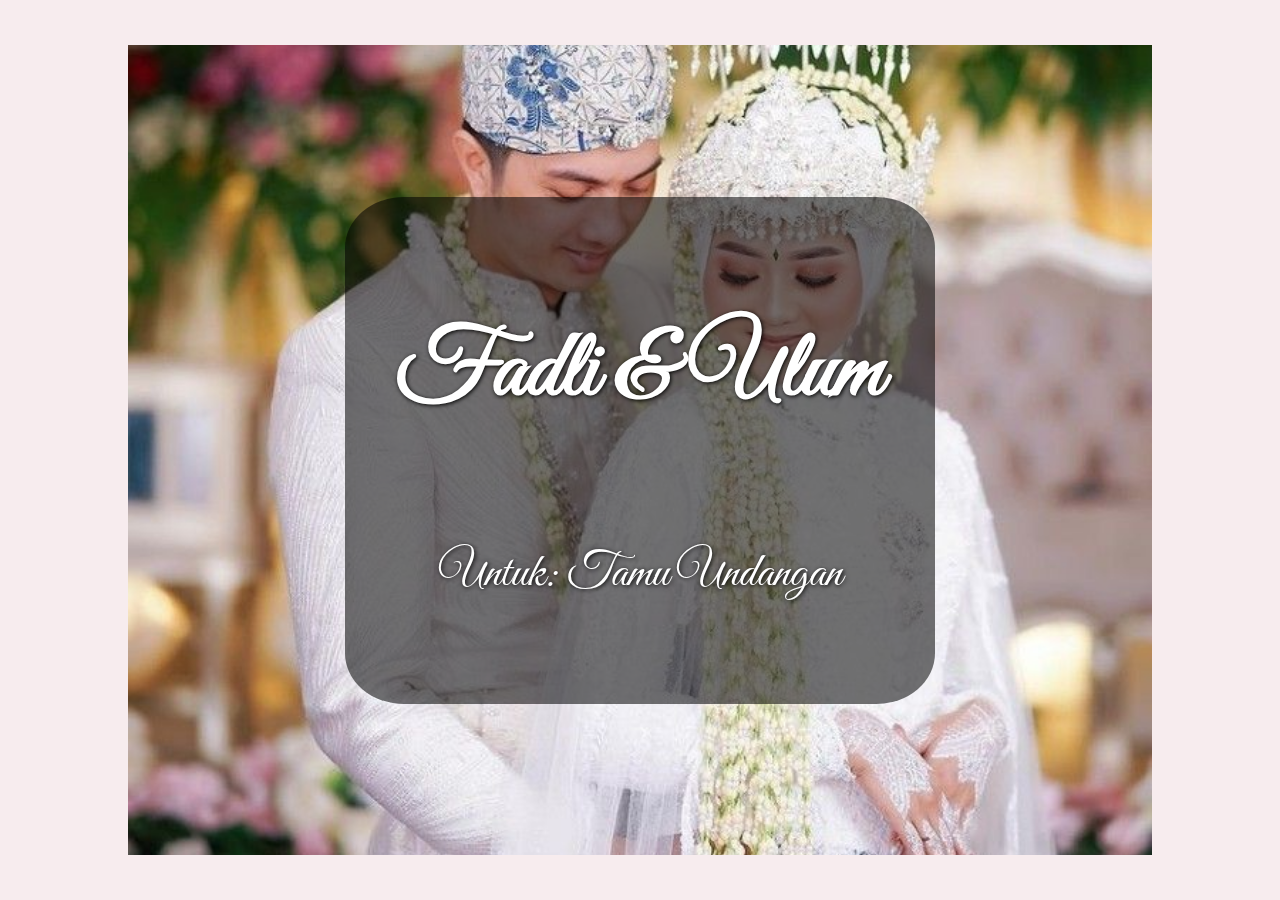
<file: index.html>
<!DOCTYPE html>
<html lang="id">
  <head>
    <meta charset="UTF-8" />
    <meta name="viewport" content="width=device-width, initial-scale=1.0" />
    <title>Undangan Fadli & Ulum</title>
    <link
      href="https://fonts.googleapis.com/css2?family=Great+Vibes&family=Playfair+Display&display=swap"
      rel="stylesheet"
    />
    <link
      href="https://fonts.googleapis.com/css2?family=Share+Tech+Mono&display=swap"
      rel="stylesheet"
    />
    <link rel="stylesheet" href="style.css" />
    <link
      href="https://cdn.jsdelivr.net/npm/bootstrap-icons@1.10.5/font/bootstrap-icons.css"
      rel="stylesheet"
    />
    <script src="countdown/simplyCountdown.min.js"></script>
  </head>
  <body>
    <audio id="bg-music" src="musik2.mp3" loop autoplay></audio>
    <div class="bubble-layer" id="bubbleLayer"></div>
    <div class="book">
      <div class="cover" onclick="openBook()">
        <div class="depan">
          <h1>Fadli & Ulum</h1>
          <p id="namaTamu">Untuk: Tamu Undangan</p>
        </div>
      </div>
      <div class="pages">
        <section class="page">
          <div class="isi">
            <div
              style="
                clip-path: polygon(
                  25% 6.7%,
                  75% 6.7%,
                  100% 50%,
                  75% 93.3%,
                  25% 93.3%,
                  0% 50%
                );
                width: 250px;
                height: 250px;
                margin: 0 auto;
                overflow: hidden;
              "
            >
              <img
                src="img/IMG_0033_20250629_142033_3600 (1).jpeg.jpg"
                alt="Foto Mempelai"
                style="width: 100%; height: 100%; object-fit: cover"
              />
            </div>
            <p style="font-style: italic; margin-top: 20px">
              Kami mengundang anda untuk menghadiri acara pernikahan dari
            </p>
            <h1
              style="
                font-family: 'Great Vibes', cursive;
                font-size: 2.5em;
                margin: 10px 0;
              "
            >
              Fadli & Ulum
            </h1>
            <div style="margin: 20px 0">
              <div>
                <strong>RESEPSI</strong><br />
                PUKUL 10.00 WIB - Selesai
              </div>
            </div>
            <p>Kediaman Mempelai Wanita</p>
            <p
              style="
                font-family: 'Playfair Display', serif;
                font-size: 1.2em;
                font-style: italic;
                margin-top: 20px;
              "
            >
              Selasa, 19 Agustus 2025
            </p>
            <div class="simply-countdown"></div>
          </div>
        </section>
        <!-- <section class="page">
          <div class="isi">
            <img src="bismillah.png" alt="" style="width: 70%" />
            <p style="font-size: 125%">
              وَمِنْ اٰيٰتِهٖٓ اَنْ خَلَقَ لَكُمْ مِّنْ اَنْفُسِكُمْ اَزْوَاجًا
              لِّتَسْكُنُوْٓا اِلَيْهَا وَجَعَلَ بَيْنَكُمْ مَّوَدَّةً
              وَّرَحْمَةً ۗاِنَّ فِيْ ذٰلِكَ لَاٰيٰتٍ لِّقَوْمٍ يَّتَفَكَّرُوْنَ
            </p>
            <p>
              "Di antara tanda-tanda (kebesaran)-Nya ialah bahwa Dia menciptakan
              pasangan-pasangan untukmu dari (jenis) dirimu sendiri agar kamu
              merasa tenteram kepadanya. Dia menjadikan di antaramu rasa cinta
              dan kasih sayang. Sesungguhnya pada yang demikian itu benar-benar
              terdapat tanda-tanda (kebesaran Allah) bagi kaum yang berpikir"
            </p>
            <p>– QS. Ar-Rum 21 –</p>
          </div>
        </section> -->
        <section class="page">
          <div class="isi">
            <h2
              style="
                font-family: 'Playfair Display', serif;
                font-size: 1.2em;
                font-style: italic;
              "
            >
              Assalamu'alaikum
            </h2>
            <p>
              Alhamdulillahi Rabbil ‘Alamin, dengan rahmat dan ridho Allah
              Subhanahu wa Ta’ala, kami telah melangsungkan akad nikah putra dan
              putri kami
            </p>
            <br />
            <div
              style="
                width: 250px;
                height: 320px;
                margin: 0 auto;
                border-radius: 50%;
                overflow: hidden;
                border: 4px solid #d19aaa;
                box-shadow: 0 4px 12px rgba(0, 0, 0, 0.2); /* opsional: bayangan */
              "
            >
              <img
                src="img/img2.jpg"
                alt="Foto Mempelai"
                style="width: 100%; height: 100%; object-fit: cover"
              />
            </div>
            <br />
            <p
              style="
                font-family: 'Great Vibes', cursive;
                font-size: 2.5em;
                margin: 10px 0;
              "
            >
              Achmad Fadli Faturrochim
            </p>
            <p>Putra dari Bapak Ali Muchtar & Ibu Misrani</p>
            <b>(Banyuwangi, Jawa Timur)</b>
            <p
              style="
                font-family: 'Great Vibes', cursive;
                font-size: 2.5em;
                margin: 10px 0;
              "
            >
              &
            </p>
            <p
              style="
                font-family: 'Great Vibes', cursive;
                font-size: 2.5em;
                margin: 10px 0;
              "
            >
              Ludfi Hidayatul Ulum
            </p>
            <p>Putri dari Bapak Lutfianto & Ibu Yanti</p>
            <b>(Blitar, Jawa Timur)</b>
            <br />
            <br />
            <div
              style="
                width: 250px;
                height: 320px;
                margin: 0 auto;
                border-radius: 50%;
                overflow: hidden;
                border: 4px solid #d19aaa; /* opsional: bingkai */
                box-shadow: 0 4px 12px rgba(0, 0, 0, 0.2); /* opsional: bayangan */
              "
            >
              <img
                src="img/img2.jpg"
                alt="Foto Mempelai"
                style="width: 100%; height: 100%; object-fit: cover"
              />
            </div>
          </div>
        </section>
        <section class="page">
          <div class="isi">
            <img src="img/bismillah.png" alt="" style="width: 70%" />
            <p style="font-size: 125%">
              وَمِنْ اٰيٰتِهٖٓ اَنْ خَلَقَ لَكُمْ مِّنْ اَنْفُسِكُمْ اَزْوَاجًا
              لِّتَسْكُنُوْٓا اِلَيْهَا وَجَعَلَ بَيْنَكُمْ مَّوَدَّةً
              وَّرَحْمَةً ۗاِنَّ فِيْ ذٰلِكَ لَاٰيٰتٍ لِّقَوْمٍ يَّتَفَكَّرُوْنَ
            </p>
            <p>
              "Di antara tanda-tanda (kebesaran)-Nya ialah bahwa Dia menciptakan
              pasangan-pasangan untukmu dari (jenis) dirimu sendiri agar kamu
              merasa tenteram kepadanya. Dia menjadikan di antaramu rasa cinta
              dan kasih sayang. Sesungguhnya pada yang demikian itu benar-benar
              terdapat tanda-tanda (kebesaran Allah) bagi kaum yang berpikir"
            </p>
            <p>– QS. Ar-Rum 21 –</p>
            <div class="simply-countdown"></div>
            <p>
              Untuk itu, dengan segala hormat dan kerendahan hati, kami
              mengundang Bapak/Ibu/Saudara/i untuk hadir dalam acara tasyakuran
              pernikahan yang akan kami selenggarakan pada:
            </p>
            <p
              style="
                font-family: 'Playfair Display', serif;
                font-size: 1.2em;
                font-style: italic;
                margin-top: 20px;
              "
            >
              Selasa, 19 Agustus 2025
            </p>
            <p>Kediaman Mempelai Wanita</p>
            <a
              class="btn-open"
              href="https://maps.app.goo.gl/JearkZ1Dec5aQzJS7?g_st=aw"
              >Lihat Map</a
            >
            <br /><br /><br /><br /><br />
          </div>
        </section>
        <section class="page">
          <div class="isi">
            <h2>Galeri</h2>
            <div class="gallery">
              <img src="img/img1.jpeg" /><img src="img/img2.jpg" /><img
                src="img/img3.jpg"
              />
              <img src="img/img4.jpg" /><img src="img/img5.jpg" /><img
                src="img/img6.png"
              />
              <img src="img/img7.jpg" /><img src="img/img8.jpg" /><img
                src="img/img9.jpg"
              />
              <img src="img/img10.jpg" /><img src="img/img11.jpeg" /><img
                src="img/img12.jpg"
              />
              <img src="img/img13.jpg" /><img src="img/img14.jpg" /><img
                src="img/img15.jpg"
              />
            </div>
          </div>
        </section>
        <section class="page">
          <div class="isi">
            <h2>Love Story</h2>
            <div
              style="
                position: relative;
                max-width: 380px;
                margin: 0 auto;
                text-align: left;
              "
            >
              <div style="border-left: 2px solid #e74c3c; padding-left: 20px">
                <div style="margin-bottom: 30px; position: relative">
                  <div
                    style="
                      position: absolute;
                      left: -20px;
                      top: 0;
                      width: 16px;
                      height: 16px;
                      background: #e74c3c;
                      border-radius: 50%;
                    "
                  ></div>
                  <strong>2018, Oktober</strong>
                  <p>
                    Di tengah hiruk-pikuk kegiatan santri di media sosial,
                    sebuah flyer AISNU mencuri perhatian Syifa’. Ia melihat foto
                    santri putri bernama Rania Nurul Rizqia yang meneduhkan
                    hatinya.
                  </p>
                </div>

                <div style="margin-bottom: 30px; position: relative">
                  <div
                    style="
                      position: absolute;
                      left: -20px;
                      top: 0;
                      width: 16px;
                      height: 16px;
                      background: #e74c3c;
                      border-radius: 50%;
                    "
                  ></div>
                  <strong>2021, Oktober</strong>
                  <p>
                    Cinta sejati takkan hilang begitu saja. Dalam sebuah ajang
                    Pemilihan Duta Santri Nasional di Yogyakarta, keduanya
                    dipertemukan. Rania, dengan kecantikannya dan kecerdasannya,
                    memikat hati Syifa’. Setiap kalimat dan senyuman Rania,
                    menjadi kenangan tak terlupakan.
                  </p>
                </div>

                <div style="margin-bottom: 30px; position: relative">
                  <div
                    style="
                      position: absolute;
                      left: -20px;
                      top: 0;
                      width: 16px;
                      height: 16px;
                      background: #e74c3c;
                      border-radius: 50%;
                    "
                  ></div>
                  <strong>2022, September</strong>
                  <p>
                    Seperti yang sering terjadi dalam cerita cinta, takdir
                    memisahkan mereka untuk sementara. Rania melanjutkan studi
                    S2-nya di negeri yang jauh, Edinburgh-Skotlandia, sementara
                    Syifa’ menempuh magister di Jakarta.
                  </p>
                </div>

                <div style="margin-bottom: 30px; position: relative">
                  <div
                    style="
                      position: absolute;
                      left: -20px;
                      top: 0;
                      width: 16px;
                      height: 16px;
                      background: #e74c3c;
                      border-radius: 50%;
                    "
                  ></div>
                  <strong>2023, Oktober</strong>
                  <p>
                    Tahun ini menjadi titik balik dalam kisah cinta mereka.
                    Rania kembali ke tanah air, dan keduanya bertemu di ajang
                    Pemilihan Duta Santri Nasional di Surabaya. Selama agenda
                    berlangsung, Rania tertarik pada kebaikan, kebijaksanaan,
                    dan ketulusan Syifa’ sebagai Ketua Umum Duta Santri
                    Nasional. Syifa’ akhirnya mengungkapkan perasaan yang selama
                    ini dia simpan kepada Rania.
                  </p>
                </div>

                <div style="margin-bottom: 0; position: relative">
                  <div
                    style="
                      position: absolute;
                      left: -20px;
                      top: 0;
                      width: 16px;
                      height: 16px;
                      background: #e74c3c;
                      border-radius: 50%;
                    "
                  ></div>
                  <strong>2023, November</strong>
                  <p>
                    Setelah berkenalan lebih jauh serta menyamakan visi dan misi
                    hidup, Syifa’ memutuskan untuk silaturahmi dan meminta restu
                    kepada orang tua Rania. Rania pun melakukan hal yang sama.
                    Dengan izin Allah dan dukungan orang tua, Syifa’ dan Rania
                    memutuskan untuk melanjutkan ibadah cinta ini dalam ikatan
                    pernikahan mereka yang mulia.
                  </p>
                </div>
              </div>
            </div>
          </div>
        </section>
        <section class="page">
          <div class="isi">
            <h2>RSVP & Ucapan</h2>
            <form id="rsvpForm">
              <input type="text" id="name" placeholder="Nama Anda" required />
              <textarea
                id="message"
                placeholder="Ucapan..."
                required
                style="height: 150px"
              ></textarea>
              <select id="attendance">
                <option value="Hadir">Hadir</option>
                <option value="Tidak Hadir">Tidak Hadir</option>
              </select>
              <button type="submit">Kirim</button>
            </form>
            <div id="historyList"></div>
          </div>
        </section>
        <section class="page">
          <div class="isi">
            <h2>Gift</h2>
            <div class="gift">
              <div class="gift-card">
                <br /><br /><br />
                <div
                  style="
                    font-family: 'Share Tech Mono', monospace;
                    font-size: 1.6em;
                    letter-spacing: 3px;
                  "
                >
                  1710 0076 44605
                </div>
                <div style="margin: 10px 0 20px">ACH. FADLI FATURROCHIM</div>
                <input
                  type="text"
                  value="1710007644605"
                  id="rekInput"
                  style="position: absolute; left: -9999px"
                />

                <br />
                <button
                  id="copyBtn"
                  onclick="copyRekening()"
                  style="
                    padding: 8px 20px;
                    border: none;
                    background: #0074d9;
                    color: white;
                    border-radius: 8px;
                  "
                >
                  Copy
                </button>
              </div>
            </div>
          </div>
        </section>
        <section class="page">
          <div class="isi">
            <h2>Terima Kasih</h2>
            <p>
              Merupakan suatu kebahagiaan dan kehormatan bagi kami, apabila
              Bapak/Ibu/Saudara/i, berkenan hadir dan memberikan do’a restu
              kepada kami.
            </p>

            <h1>Fadli & Ulum</h1>
          </div>
        </section>
      </div>
      <div class="menu">
        <button onclick="goToPage(0)" title="Pembuka">
          <i class="bi bi-house"></i>
        </button>
        <button onclick="goToPage(1)" title="Mempelai">
          <i class="bi bi-person-hearts"></i>
        </button>
        <button onclick="goToPage(2)" title="Tempat">
          <i class="bi bi-geo-alt"></i>
        </button>
        <button onclick="goToPage(3)" title="Galeri">
          <i class="bi bi-images"></i>
        </button>
        <button onclick="goToPage(4)" title="Kisah">
          <i class="bi bi-book"></i>
        </button>
        <button onclick="goToPage(5)" title="Doa">
          <i class="bi bi-stars"></i>
        </button>
        <button onclick="goToPage(6)" title="RSVP">
          <i class="bi bi-envelope"></i>
        </button>
        <button onclick="goToPage(7)" title="Ucapan">
          <i class="bi bi-heart"></i>
        </button>
        <button id="music-toggle" class="music-button" title="Musik">
          <i class="bi bi-pause-circle"></i>
        </button>
      </div>
    </div>
    <script src="script.js"></script>
  </body>
</html>
</file>
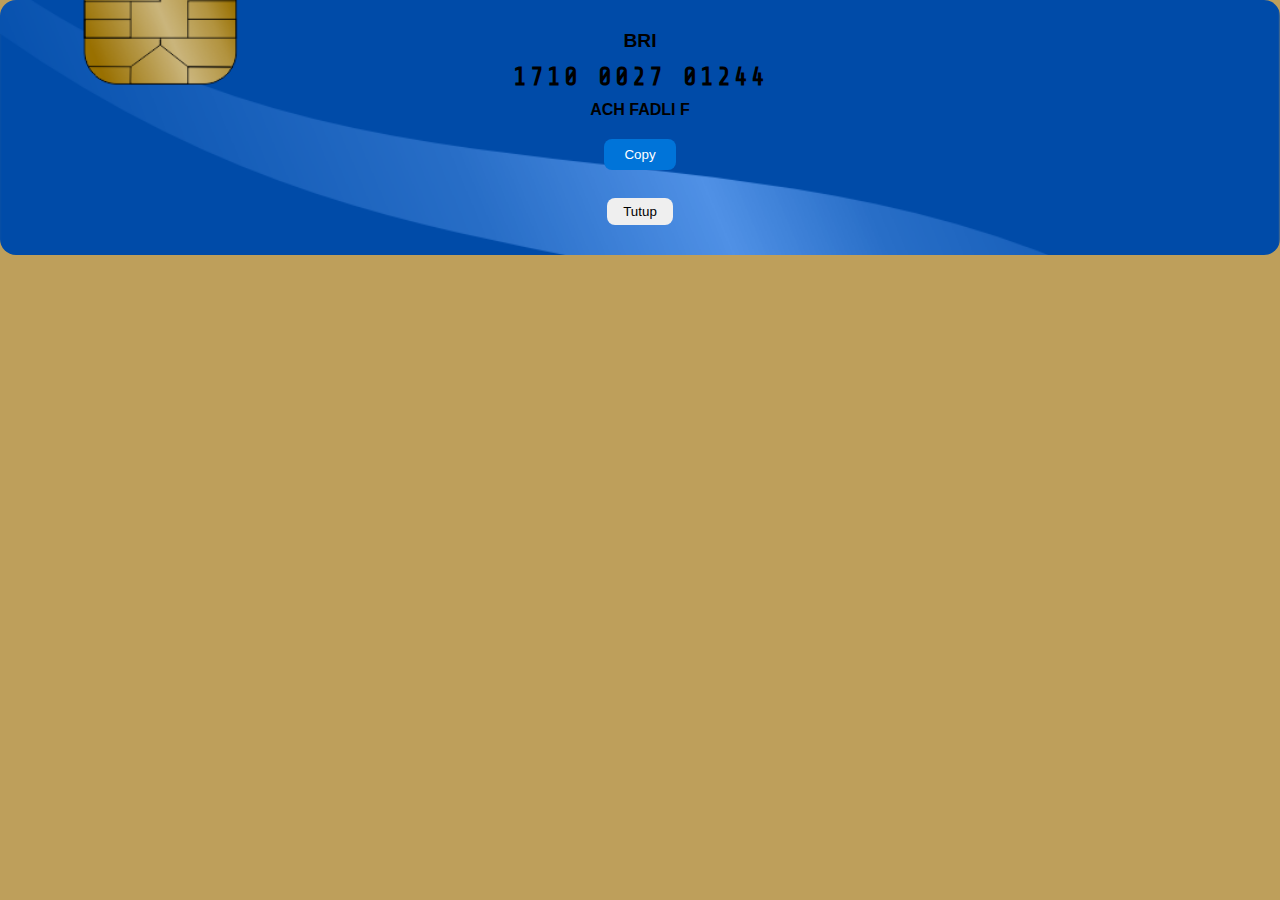
<file: coba.html>
<!DOCTYPE html>
<html lang="en">
  <head>
    <meta charset="UTF-8" />
    <meta name="viewport" content="width=device-width, initial-scale=1.0" />
    <title>Document</title>
    <link
      href="https://fonts.googleapis.com/css2?family=Great+Vibes&family=Playfair+Display&display=swap"
      rel="stylesheet"
    />
    <link
      href="https://fonts.googleapis.com/css2?family=Share+Tech+Mono&display=swap"
      rel="stylesheet"
    />
    <link
      href="https://cdn.jsdelivr.net/npm/bootstrap-icons@1.10.5/font/bootstrap-icons.css"
      rel="stylesheet"
    />
  </head>
  <style>
    * {
      box-sizing: border-box;
    }
    html {
      scroll-behavior: smooth;
    }
    body,
    html {
      margin: 0;
      padding: 0;
      font-family: "Arial", sans-serif;
      overflow-x: hidden;
      background: #be9f5b;
      text-align: center;
      transition: background 0.3s, color 0.3s;
      position: relative;
    }
  </style>
  <body>
    <div class="gift-slideup" id="giftPanel">
      <div
        class="gift-card"
        style="
          position: relative;
          background: url('bri-card-background.png') center/cover no-repeat;
          color: #000;
          font-weight: bold;
          padding: 30px 20px;
          border-radius: 16px;
        "
      >
        <div style="font-size: 1.2em; margin-bottom: 10px">BRI</div>
        <div
          style="
            font-family: 'Share Tech Mono', monospace;
            font-size: 1.6em;
            letter-spacing: 3px;
          "
        >
          1710 0027 01244
        </div>
        <div style="margin: 10px 0 20px">ACH FADLI F</div>
        <input
          type="text"
          value="1710002701244"
          id="rekInput"
          style="position: absolute; left: -9999px"
        />
        <button
          id="copyBtn"
          onclick="copyRekening()"
          style="
            padding: 8px 20px;
            border: none;
            background: #0074d9;
            color: white;
            border-radius: 8px;
          "
        >
          Copy
        </button>
        <br /><br />
        <button
          onclick="hideGift()"
          style="
            margin-top: 10px;
            padding: 6px 16px;
            border-radius: 8px;
            border: none;
          "
        >
          Tutup
        </button>
      </div>
    </div>
  </body>
</html>
</file>
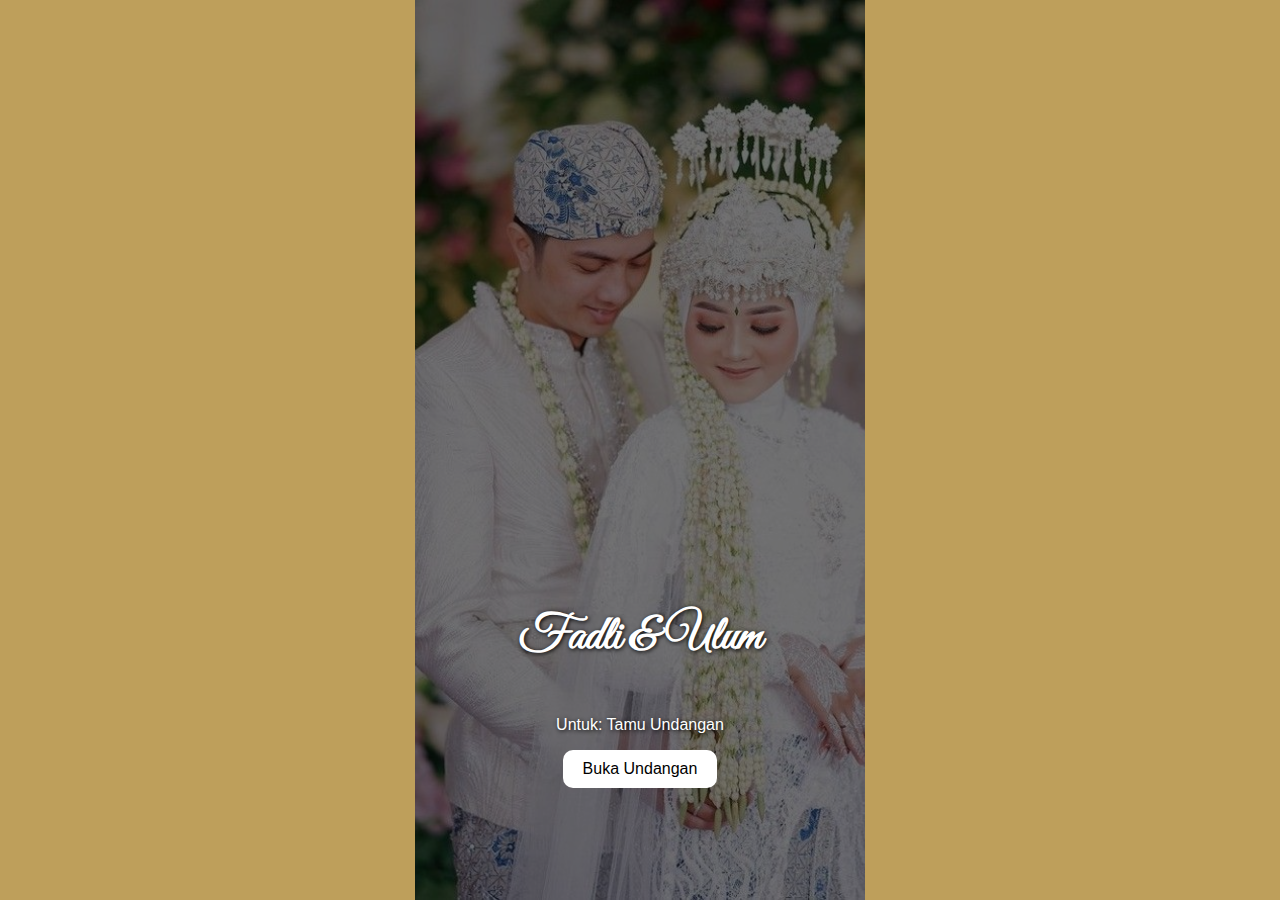
<file: index3.html>
<!DOCTYPE html>
<html lang="id">
  <head>
    <meta charset="UTF-8" />
    <meta name="viewport" content="width=device-width, initial-scale=1.0" />
    <title>Undangan Fadli & Ulum</title>
    <link
      href="https://fonts.googleapis.com/css2?family=Great+Vibes&family=Playfair+Display&display=swap"
      rel="stylesheet"
    />
    <link
      href="https://fonts.googleapis.com/css2?family=Share+Tech+Mono&display=swap"
      rel="stylesheet"
    />
    <link
      href="https://cdn.jsdelivr.net/npm/bootstrap-icons@1.10.5/font/bootstrap-icons.css"
      rel="stylesheet"
    />
    <!-- <link rel="stylesheet" href="animations.css" /> -->
    <style>
      * {
        box-sizing: border-box;
      }
      html {
        scroll-behavior: smooth;
      }
      body,
      html {
        margin: 0;
        padding: 0;
        font-family: "Arial", sans-serif;
        overflow-x: hidden;
        background: #be9f5b;
        text-align: center;
        transition: background 0.3s, color 0.3s;
        position: relative;
      }
      .container {
        width: 450px;
        max-width: 100vw;
        margin: 0 auto;
        overflow-x: hidden;
      }
      .bubble-layer {
        position: fixed;
        top: 0;
        left: 0;
        width: 100vw;
        height: 100vh;
        pointer-events: none;
        z-index: 999;
      }
      .section {
        padding: 40px 20px;
        opacity: 0;
        transform: translateY(30px);
        transition: opacity 1s ease, transform 1s ease;
      }
      .section.visible {
        opacity: 1;
        transform: translateY(0);
      }
      .section h2 {
        font-family: "Playfair Display", serif;
        margin-bottom: 20px;
      }
      .depan {
        background: url("img1.jpeg") center/cover no-repeat;
      }
      .cover {
        background-color: #0000008c;
        height: 100vh;
        display: flex;
        flex-direction: column;
        align-items: center;
        justify-content: end;
        color: rgb(255, 255, 255);
        text-shadow: 1px 1px 4px black;
        text-align: center;
        padding-bottom: 25%;
      }
      .cover h1 {
        font-size: 3em;
        font-family: "Great Vibes", cursive;
      }
      .btn-open,
      button,
      .dark-toggle {
        background: #fff;
        color: #000;
        padding: 10px 20px;
        border: none;
        cursor: pointer;
        font-size: 1em;
        border-radius: 10px;
        transition: transform 0.3s;
        display: inline-flex;
        align-items: center;
        gap: 8px;
      }
      .btn-open:hover,
      button:hover,
      .dark-toggle:hover {
        transform: scale(1.05);
      }
      .hidden {
        display: none;
      }
      .gallery {
        display: grid;
        grid-template-columns: repeat(2, 1fr);
        gap: 10px;
      }
      .gallery img {
        width: 100%;
        aspect-ratio: 3/2;
        object-fit: cover;
        border-radius: 6px;
      }
      form#rsvpForm {
        display: flex;
        flex-direction: column;
        align-items: center;
        gap: 15px;
      }
      form#rsvpForm input,
      form#rsvpForm textarea,
      form#rsvpForm select {
        width: 100%;
        max-width: 400px;
        padding: 10px;
        border: 1px solid #ccc;
        border-radius: 8px;
        font-size: 1em;
      }
      .gift-slideup {
        position: fixed;
        bottom: -100%;
        left: 0;
        right: 0;
        background: #9a9b60;
        border-top-left-radius: 16px;
        border-top-right-radius: 16px;
        padding: 20px;
        box-shadow: 0 -5px 10px rgba(0, 0, 0, 0.2);
        transition: bottom 0.5s;
        z-index: 1000;
        display: flex;
        justify-content: center;
      }
      .gift-slideup.active {
        bottom: 0;
      }
      .gift-card {
        position: relative;
        width: 380px;
        height: 220px;
        background: url("Atm-mandiri.png") center/110% no-repeat;
        color: white;
        font-weight: bold;
        padding: 20px 30px 30px 30px;
        border-radius: 16px;
        text-align: left;
        box-sizing: border-box;
      }
      .gift-card button {
        margin-top: 10px;
        padding: 8px 16px;
      }
      .dark-mode {
        background: #121212;
        color: #fff;
      }
      .dark-mode .section {
        background-color: #1e1e1e;
      }
      .dark-toggle {
        position: fixed;
        top: 10px;
        right: 10px;
        z-index: 1001;
      }
      .bubble {
        position: absolute;
        bottom: -50px;
        width: 15px;
        height: 15px;
        background: rgba(255, 255, 255, 0.486);
        border-radius: 50%;
        animation: floatUp linear infinite;
        pointer-events: none;
      }
      @keyframes floatUp {
        0% {
          transform: translateY(0) scale(1);
          opacity: 0.4;
        }
        100% {
          transform: translateY(-120vh) scale(1.5);
          opacity: 0;
        }
      }
    </style>
  </head>
  <body>
    <div class="bubble-layer" id="bubbleLayer"></div>
    <!-- <button class="dark-toggle" onclick="toggleDarkMode()">🌙</button> -->
    <div class="container">
      <audio id="bgm" loop>
        <source src="musik2.mp3" type="audio/mpeg" />
      </audio>

      <div class="depan">
        <div class="cover" id="cover">
          <h1>Fadli & Ulum</h1>
          <p id="namaTamu">Untuk: Tamu Undangan</p>
          <button class="btn-open" onclick="openInvitation()">
            Buka Undangan
          </button>
        </div>
      </div>

      <div id="mainContent" class="hidden">
        <div class="section" style="padding: 40px 20px">
          <div
            style="
              clip-path: polygon(
                25% 6.7%,
                75% 6.7%,
                100% 50%,
                75% 93.3%,
                25% 93.3%,
                0% 50%
              );
              width: 250px;
              height: 250px;
              margin: 0 auto;
              overflow: hidden;
            "
          >
            <img
              src="IMG_0033_20250629_142033_3600 (1).jpeg.jpg"
              alt="Foto Mempelai"
              style="width: 100%; height: 100%; object-fit: cover"
            />
          </div>
          <p style="font-style: italic; margin-top: 20px">
            Kami mengundang anda untuk menghadiri acara pernikahan dari
          </p>
          <h1
            style="
              font-family: 'Great Vibes', cursive;
              font-size: 2.5em;
              margin: 10px 0;
            "
          >
            Fadli & Ulum
          </h1>
          <div style="margin: 20px 0">
            <div>
              <strong>RESEPSI</strong><br />
              PUKUL 10.00 WIB - Selesai
            </div>
          </div>
          <p>Kediaman Mempelai Wanita</p>
          <p
            style="
              font-family: 'Playfair Display', serif;
              font-size: 1.2em;
              font-style: italic;
              margin-top: 20px;
            "
          >
            Selasa, 19 Agustus 2025
          </p>
        </div>
        <div class="section">
          <img src="bismillah.png" alt="" style="width: 70%" />
          <p style="font-size: 125%">
            وَمِنْ اٰيٰتِهٖٓ اَنْ خَلَقَ لَكُمْ مِّنْ اَنْفُسِكُمْ اَزْوَاجًا
            لِّتَسْكُنُوْٓا اِلَيْهَا وَجَعَلَ بَيْنَكُمْ مَّوَدَّةً وَّرَحْمَةً
            ۗاِنَّ فِيْ ذٰلِكَ لَاٰيٰتٍ لِّقَوْمٍ يَّتَفَكَّرُوْنَ
          </p>
          <p>
            "Di antara tanda-tanda (kebesaran)-Nya ialah bahwa Dia menciptakan
            pasangan-pasangan untukmu dari (jenis) dirimu sendiri agar kamu
            merasa tenteram kepadanya. Dia menjadikan di antaramu rasa cinta dan
            kasih sayang. Sesungguhnya pada yang demikian itu benar-benar
            terdapat tanda-tanda (kebesaran Allah) bagi kaum yang berpikir"
          </p>
          <p>– QS. Ar-Rum 21 –</p>
        </div>

        <div class="section">
          <h2
            style="
              font-family: 'Playfair Display', serif;
              font-size: 1.2em;
              font-style: italic;
            "
          >
            Assalamu'alaikum
          </h2>
          <p>
            Alhamdulillahi Rabbil ‘Alamin, dengan rahmat dan ridho Allah
            Subhanahu wa Ta’ala, kami telah melangsungkan akad nikah putra dan
            putri kami
          </p>
          <br />
          <div
            style="
              width: 250px;
              height: 320px;
              margin: 0 auto;
              border-radius: 50%;
              overflow: hidden;
              border: 4px solid #d19aaa; /* opsional: bingkai */
              box-shadow: 0 4px 12px rgba(0, 0, 0, 0.2); /* opsional: bayangan */
            "
          >
            <img
              src="img2.jpg"
              alt="Foto Mempelai"
              style="width: 100%; height: 100%; object-fit: cover"
            />
          </div>
          <br />
          <p
            style="
              font-family: 'Great Vibes', cursive;
              font-size: 2.5em;
              margin: 10px 0;
            "
          >
            Achmad Fadli Faturrochim
          </p>
          <p>Putra dari Bapak Ali Muchtar & Ibu Misrani</p>
          <b>(Banyuwangi, Jawa Timur)</b>
          <p
            style="
              font-family: 'Great Vibes', cursive;
              font-size: 2.5em;
              margin: 10px 0;
            "
          >
            &
          </p>
          <p
            style="
              font-family: 'Great Vibes', cursive;
              font-size: 2.5em;
              margin: 10px 0;
            "
          >
            Ludfi Hidayatul Ulum
          </p>
          <p>Putri dari Bapak Lutfianto & Ibu Yanti</p>
          <b>(Blitar, Jawa Timur)</b>
          <br />
          <br />
          <div
            style="
              width: 250px;
              height: 320px;
              margin: 0 auto;
              border-radius: 50%;
              overflow: hidden;
              border: 4px solid #d19aaa; /* opsional: bingkai */
              box-shadow: 0 4px 12px rgba(0, 0, 0, 0.2); /* opsional: bayangan */
            "
          >
            <img
              src="img2.jpg"
              alt="Foto Mempelai"
              style="width: 100%; height: 100%; object-fit: cover"
            />
          </div>
        </div>
        <div class="section">
          <h3 id="timer"></h3>
          <p>
            Untuk itu, dengan segala hormat dan kerendahan hati, kami mengundang
            Bapak/Ibu/Saudara/i untuk hadir dalam acara tasyakuran pernikahan
            yang akan kami selenggarakan pada:
          </p>
          <p
            style="
              font-family: 'Playfair Display', serif;
              font-size: 1.2em;
              font-style: italic;
              margin-top: 20px;
            "
          >
            Rabu, 13 Agustus 2025
          </p>
          <p>Kediaman Mempelai Wanita</p>
          <a
            class="btn-open"
            href="https://maps.app.goo.gl/JearkZ1Dec5aQzJS7?g_st=aw"
            >Lihat Map</a
          >
        </div>

        <div class="section">
          <h2>Galeri</h2>
          <div class="gallery">
            <img src="img1.jpeg" /><img src="img2.jpg" /><img src="img3.jpg" />
            <img src="img4.jpg" /><img src="img5.jpg" /><img src="img6.png" />
            <img src="img7.jpg" /><img src="img8.jpg" /><img src="img9.jpg" />
            <img src="img10.jpg" /><img src="img11.jpeg" /><img
              src="img12.jpg"
            />
            <img src="img13.jpg" /><img src="img14.jpg" /><img
              src="img15.jpg"
            />
          </div>
        </div>

        <div class="section">
          <h2>Love Story</h2>
          <div
            style="
              position: relative;
              max-width: 380px;
              margin: 0 auto;
              text-align: left;
            "
          >
            <div style="border-left: 2px solid #e74c3c; padding-left: 20px">
              <div style="margin-bottom: 30px; position: relative">
                <div
                  style="
                    position: absolute;
                    left: -20px;
                    top: 0;
                    width: 16px;
                    height: 16px;
                    background: #e74c3c;
                    border-radius: 50%;
                  "
                ></div>
                <strong>2018, Oktober</strong>
                <p>
                  Di tengah hiruk-pikuk kegiatan santri di media sosial, sebuah
                  flyer AISNU mencuri perhatian Syifa’. Ia melihat foto santri
                  putri bernama Rania Nurul Rizqia yang meneduhkan hatinya.
                </p>
              </div>

              <div style="margin-bottom: 30px; position: relative">
                <div
                  style="
                    position: absolute;
                    left: -20px;
                    top: 0;
                    width: 16px;
                    height: 16px;
                    background: #e74c3c;
                    border-radius: 50%;
                  "
                ></div>
                <strong>2021, Oktober</strong>
                <p>
                  Cinta sejati takkan hilang begitu saja. Dalam sebuah ajang
                  Pemilihan Duta Santri Nasional di Yogyakarta, keduanya
                  dipertemukan. Rania, dengan kecantikannya dan kecerdasannya,
                  memikat hati Syifa’. Setiap kalimat dan senyuman Rania,
                  menjadi kenangan tak terlupakan.
                </p>
              </div>

              <div style="margin-bottom: 30px; position: relative">
                <div
                  style="
                    position: absolute;
                    left: -20px;
                    top: 0;
                    width: 16px;
                    height: 16px;
                    background: #e74c3c;
                    border-radius: 50%;
                  "
                ></div>
                <strong>2022, September</strong>
                <p>
                  Seperti yang sering terjadi dalam cerita cinta, takdir
                  memisahkan mereka untuk sementara. Rania melanjutkan studi
                  S2-nya di negeri yang jauh, Edinburgh-Skotlandia, sementara
                  Syifa’ menempuh magister di Jakarta.
                </p>
              </div>

              <div style="margin-bottom: 30px; position: relative">
                <div
                  style="
                    position: absolute;
                    left: -20px;
                    top: 0;
                    width: 16px;
                    height: 16px;
                    background: #e74c3c;
                    border-radius: 50%;
                  "
                ></div>
                <strong>2023, Oktober</strong>
                <p>
                  Tahun ini menjadi titik balik dalam kisah cinta mereka. Rania
                  kembali ke tanah air, dan keduanya bertemu di ajang Pemilihan
                  Duta Santri Nasional di Surabaya. Selama agenda berlangsung,
                  Rania tertarik pada kebaikan, kebijaksanaan, dan ketulusan
                  Syifa’ sebagai Ketua Umum Duta Santri Nasional. Syifa’
                  akhirnya mengungkapkan perasaan yang selama ini dia simpan
                  kepada Rania.
                </p>
              </div>

              <div style="margin-bottom: 0; position: relative">
                <div
                  style="
                    position: absolute;
                    left: -20px;
                    top: 0;
                    width: 16px;
                    height: 16px;
                    background: #e74c3c;
                    border-radius: 50%;
                  "
                ></div>
                <strong>2023, November</strong>
                <p>
                  Setelah berkenalan lebih jauh serta menyamakan visi dan misi
                  hidup, Syifa’ memutuskan untuk silaturahmi dan meminta restu
                  kepada orang tua Rania. Rania pun melakukan hal yang sama.
                  Dengan izin Allah dan dukungan orang tua, Syifa’ dan Rania
                  memutuskan untuk melanjutkan ibadah cinta ini dalam ikatan
                  pernikahan mereka yang mulia.
                </p>
              </div>
            </div>
          </div>
        </div>

        <div class="section">
          <h2>RSVP & Ucapan</h2>
          <form id="rsvpForm">
            <input type="text" id="name" placeholder="Nama Anda" required />
            <textarea
              id="message"
              placeholder="Ucapan..."
              required
              style="height: 150px"
            ></textarea>
            <select id="attendance">
              <option value="Hadir">Hadir</option>
              <option value="Tidak Hadir">Tidak Hadir</option>
            </select>
            <button type="submit">Kirim</button>
          </form>
          <div id="historyList"></div>
        </div>

        <div class="section">
          <h2>Terima Kasih</h2>
          <p>Kehadiran dan doa restu Anda sangat berarti bagi kami.</p>
          <button onclick="showGift()">Gift</button>
        </div>

        <div class="gift-slideup" id="giftPanel">
          <div>
            <div
              class="gift-card"
              style="
                position: relative;
                background: url('Atm-mandiri.png') center/cover no-repeat;
                color: #000000;
                font-weight: bold;
                padding: 30px 20px;
                border-radius: 16px;
              "
            >
              <br /><br /><br /><br /><br />
              <div
                style="
                  font-family: 'Share Tech Mono', monospace;
                  font-size: 1.6em;
                  letter-spacing: 3px;
                "
              >
                1710 0076 44605
              </div>
              <div style="margin: 10px 0 20px">ACH. FADLI FATURROCHIM</div>
              <input
                type="text"
                value="1710007644605"
                id="rekInput"
                style="position: absolute; left: -9999px"
              />
            </div>
            <br />
            <button
              id="copyBtn"
              onclick="copyRekening()"
              style="
                padding: 8px 20px;
                border: none;
                background: #0074d9;
                color: white;
                border-radius: 8px;
              "
            >
              Copy
            </button>
            <button
              onclick="hideGift()"
              style="
                padding: 8px 20px;
                border: none;
                background: #ffffff;
                color: rgb(255, 0, 0);
                border-radius: 8px;
              "
            >
              Tutup
            </button>
          </div>
        </div>

        <p>Penutup & ucapan terima kasih 🙏</p>
      </div>
    </div>

    <script>
      const params = new URLSearchParams(window.location.search);
      const id = params.get("to");
      <!-- const id = "d3cd583e"; -->
      const bgm = document.getElementById("bgm");

      fetch(
        "https://script.google.com/macros/s/AKfycbzFdeqdxNZEiBKiVTH4jivhpggNYKMMh1rNT1oDUgriA1CLSm9RR9fjb3jYNWXIx0ap/exec?to=" +
          id
      ) // Ganti dengan URL Apps Script kamu
        .then((res) => res.json())
        .then((data) => {
          if (data && data.nama) {
            document.getElementById("namaTamu").innerText =
              "Kepada Yth: " + data.nama;
          } else {
            document.getElementById("namaTamu").innerText =
              "Tamu tidak dikenal.";
          }
        });
      function openInvitation() {
        document.getElementById("cover").style.display = "none";
        const mainContent = document.getElementById("mainContent");
        mainContent.classList.remove("hidden");
        document.getElementById("bgm").play();
        revealSections();
        generateBubbles();
      }

      const countdown = document.getElementById("timer");
      const eventDate = new Date("2025-08-19T00:00:00");
      setInterval(() => {
        const now = new Date();
        const diff = eventDate - now;
        const days = Math.floor(diff / (1000 * 60 * 60 * 24));
        const hours = Math.floor((diff / (1000 * 60 * 60)) % 24);
        const minutes = Math.floor((diff / (1000 * 60)) % 60);
        const seconds = Math.floor((diff / 1000) % 60);
        countdown.textContent = `${days} hari ${hours} jam ${minutes} menit ${seconds} detik`;
      }, 1000);
      function toggleDarkMode() {
        document.body.classList.toggle("dark-mode");
      }
      function revealSections() {
        const observer = new IntersectionObserver(
          (entries) => {
            entries.forEach((entry) => {
              if (entry.isIntersecting) {
                entry.target.classList.add("visible");
              }
            });
          },
          { threshold: 0.1 }
        );

        document.querySelectorAll(".section").forEach((section) => {
          observer.observe(section);
        });
      }
      function showGift() {
        document.getElementById("giftPanel").classList.add("active");
      }
      function hideGift() {
        document.getElementById("giftPanel").classList.remove("active");
      }
      function copyRekening() {
        const input = document.getElementById("rekInput");
        input.select();
        input.setSelectionRange(0, 99999);
        document.execCommand("copy");
        const btn = document.getElementById("copyBtn");
        btn.textContent = "Berhasil disalin";
        setTimeout(() => (btn.textContent = "Copy"), 500);
      }
      function generateBubbles() {
        const layer = document.getElementById("bubbleLayer");
        for (let i = 0; i < 50; i++) {
          const bubble = document.createElement("div");
          bubble.classList.add("bubble");
          bubble.style.left = Math.random() * 100 + "vw";
          bubble.style.animationDuration = Math.random() * 5 + 5 + "s";
          bubble.style.width = bubble.style.height =
            Math.random() * 10 + 10 + "px";
          layer.appendChild(bubble);
        }
      }
    </script>
  </body>
</html>
</file>
<file: style.css>
body {
  margin: 0;
  font-family: "Playfair Display", serif;
  background-color: #f7ecee;
  display: flex;
  flex-direction: column;
  justify-content: center;
  align-items: center;
  height: 100vh;
  overflow: hidden;
}

.book {
  position: relative;
  width: 80vw;
  height: 90vh;
  perspective: 2000px;
  transform-style: preserve-3d;
  overflow: hidden;
}
.isi {
  background-color: #ffffff7c;
  position: absolute;
  width: 100%;
  height: 100%;
  overflow-y: scroll; /* tetap bisa scroll */
  scrollbar-width: none; /* Firefox */
  -ms-overflow-style: none;
  box-sizing: border-box;
  scroll-behavior: smooth;
  justify-content: center;
  align-items: center;
  text-align: center;
  padding: 5%;
}

.isi::-webkit-scrollbar {
  display: none; /* Chrome, Safari, Opera */
}

.cover {
  position: absolute;
  width: 100%;
  height: 100%;
  background-image: url("img/img1.jpeg");
  background-size: cover;
  background-position: center;
  display: flex;
  justify-content: center;
  align-items: center;
  color: white;
  font-size: 3em;
  font-family: "Great Vibes", cursive;
  cursor: pointer;
  z-index: 100;
  transition: transform 1s;
  transform-origin: left;
  backface-visibility: hidden;
}
.depan {
  background-color: #0000008c;
  height: auto;
  display: flex;
  flex-direction: column;
  align-items: center;
  justify-content: end;
  color: rgb(255, 255, 255);
  text-shadow: 1px 1px 4px black;
  text-align: center;
  padding: 5%;
  border-radius: 10%;
}
.cover.open {
  transform: rotateY(-180deg);
}

.pages {
  position: relative;
  width: 100%;
  height: 100%;
  transform-style: preserve-3d;
}

.page {
  position: absolute;
  width: 100%;
  height: 100%;
  background-image: url(img/bg-blue.jpg);
  background-size: cover;
  background-position: center;
  z-index: -1;
  box-sizing: border-box;
  backface-visibility: hidden;
  border-left: 1px solid #ccc;
  transition: transform 1s ease-in-out, z-index 0s 0.5s;
  /* display: flex; */
  justify-content: center;
  align-items: center;
  text-align: center;
  /* font-size: 2em; */
  transform-origin: left;
}

.gallery {
  display: grid;
  grid-template-columns: repeat(2, 1fr);
  gap: 10px;
}
.gallery img {
  width: 100%;
  aspect-ratio: 3/2;
  object-fit: cover;
  border-radius: 6px;
}
form#rsvpForm {
  display: flex;
  flex-direction: column;
  align-items: center;
  gap: 15px;
}
form#rsvpForm input,
form#rsvpForm textarea,
form#rsvpForm select {
  width: 100%;
  max-width: 400px;
  padding: 10px;
  border: 1px solid #ccc;
  border-radius: 8px;
  font-size: 1em;
}
.menu {
  display: none;
  justify-content: space-between;
  align-items: center;
  padding: 0.5rem 0.5rem;
  background: rgba(94, 94, 94, 0.95);
  width: 60%;
  max-width: 80vw;
  position: absolute;
  bottom: 1.5rem;
  left: 50%;
  transform: translateX(-50%);
  z-index: 200;
  border-radius: 12px;
  box-shadow: 0 0 10px rgba(0, 0, 0, 0.1);
  opacity: 0;
  transition: opacity 0.5s ease;
}

.menu.fade-in {
  opacity: 1;
}

.menu button {
  background: none;
  border: none;
  font-size: 1.5rem;
  cursor: pointer;
  color: #ffffff;
  transition: transform 0.2s, color 0.3s;
}

.menu button:hover {
  transform: scale(1.2);
  color: #ff0000;
}

.menu button.active {
  color: #b48c5f;
  transform: scale(1.4);
}

.music-button.paused {
  animation: none;
}
.page h2 {
  font-family: "Playfair Display", serif;
  margin-bottom: 20px;
}
.gift {
  margin-top: 10%;
  display: flex;
  justify-content: center;
  text-align: center;
  align-items: center;
  font-size: 15pt;
}
.gift-card {
  position: relative;
  width: 380px;
  height: 220px;
  background: url("img/Atm-mandiri.png") center/110% no-repeat;
  color: rgb(0, 0, 0);
  font-weight: bold;
  padding: 20px 30px 30px 30px;
  border-radius: 16px;
  justify-content: center;
  align-items: center;
  text-align: center;
  box-sizing: border-box;
}
.bubble {
  position: absolute;
  bottom: -50px;
  width: 15px;
  height: 15px;
  background: rgba(255, 0, 0, 0.486);
  border-radius: 50%;
  animation: floatUp linear infinite;
  pointer-events: none;
}

.simply-countdown {
  overflow: hidden;
  display: flex;
  font-family: "Arial", sans-serif;
  margin: auto;
  align-items: center;
  justify-content: center;
}
.simply-countdown > .simply-section {
  width: 10px;
  height: 10px;
  padding: 25px;
  display: flex;
  align-items: center;
  justify-content: center;
  float: left;
  margin: 10px;
  color: aqua;
  background: rgb(15, 15, 66);
  box-shadow: 0 1px 3px rgba(0, 0, 0, 0.12), 0 1px 2px rgba(0, 0, 0, 0.24);
  border-radius: 10%;
}
.simply-countdown > .simply-section .simply-amount,
.simply-countdown > .simply-section .simply-word {
  display: block;
  text-align: center;
}

.simply-countdown > .simply-section .simply-amount {
  font-size: 1.6rem;
}

@keyframes floatUp {
  0% {
    transform: translateY(0) scale(1);
    opacity: 0.4;
  }
  100% {
    transform: translateY(-120vh) scale(1.5);
    opacity: 0;
  }
}
/* MODE HP / TABLET */
@media screen and (max-width: 768px) {
  .book {
    width: 95vw;
    height: 90vh;
  }

  .page {
    font-size: 1.2em;
  }

  .cover {
    font-size: 2.2em;
  }

  .menu {
    width: 90vw;
    padding: 0.5rem 0.5rem;
  }

  .menu button {
    font-size: 1.2rem;
  }
}

/* MODE DESKTOP / LAPTOP */
@media screen and (min-width: 769px) {
  .page {
    font-size: 2em;
  }

  .menu {
    width: 60%;
  }
}
</file>
